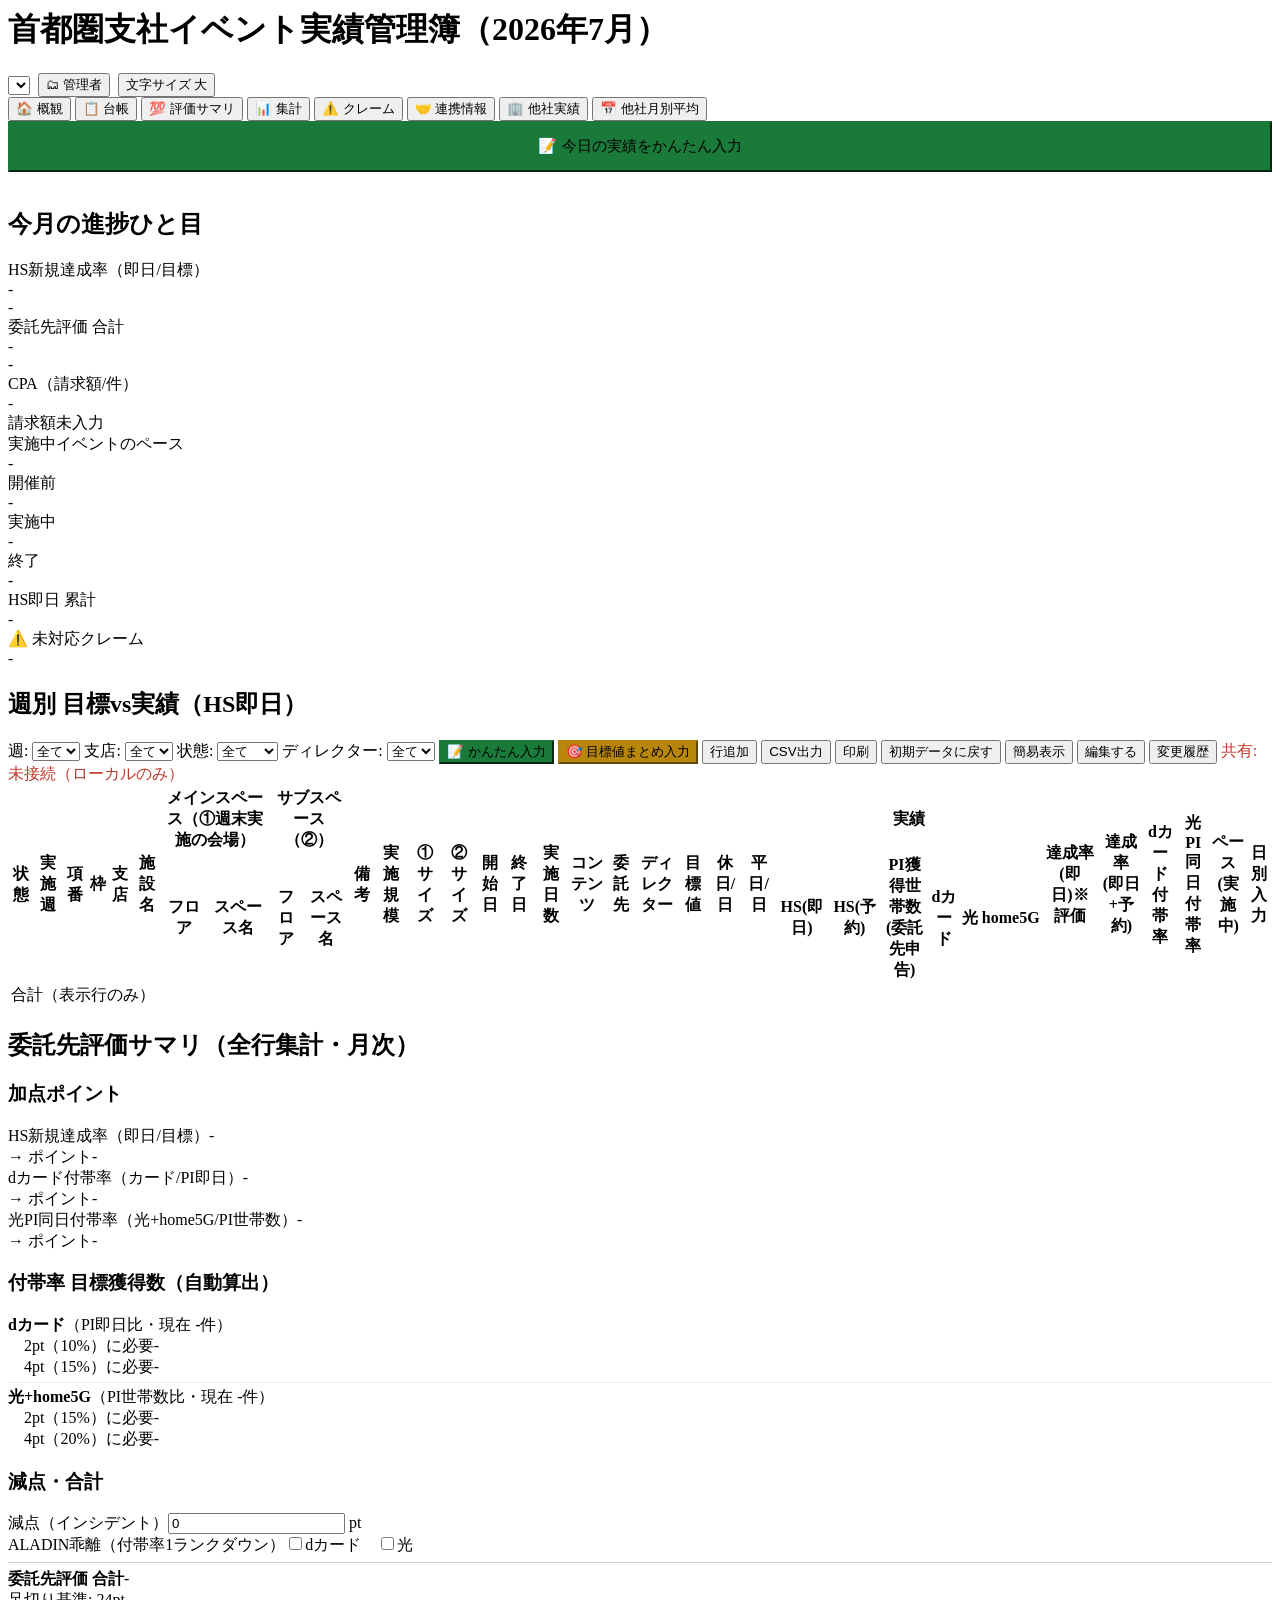
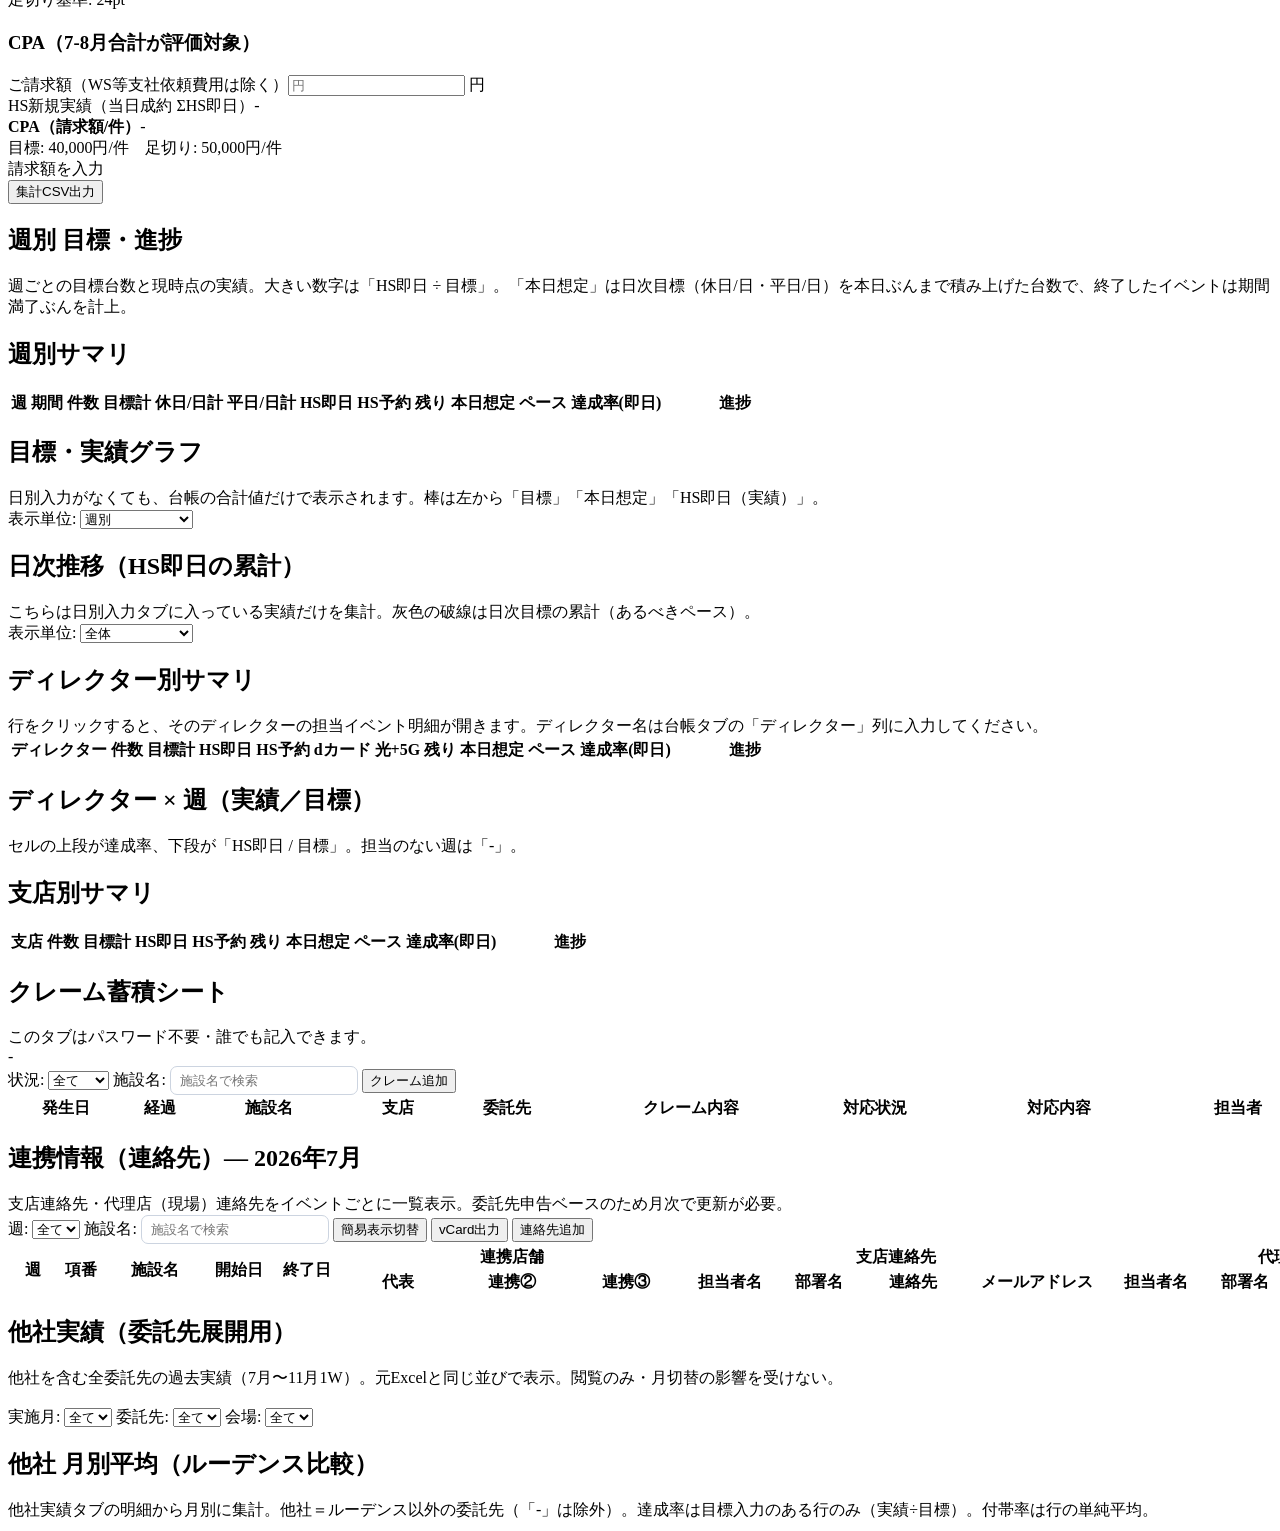
<file: src/body.html>
</head>
<body>
<div class="page">
<div class="app-header">
  <div class="app-header-top">
    <h1>首都圏支社イベント実績管理簿（<span id="monthTitleText">2026年7月</span>）</h1>
    <div style="display:flex;gap:8px;align-items:center;">
      <select id="monthSelect" onchange="switchMonth(this.value)" style="font-weight:700;"></select>
      <button class="sec mini-btn" id="roleBtn" onclick="openRolePicker()">🗂 管理者</button>
      <button class="sec mini-btn" id="fontBtn" onclick="toggleFontSize()">文字サイズ 大</button>
    </div>
  </div>
  <div class="tabs">
    <button class="tab-btn active" data-tab="overview" onclick="switchTab('overview')">🏠 概観</button>
    <button class="tab-btn" data-tab="ledger" data-field-hide="1" onclick="switchTab('ledger')">📋 台帳</button>
    <button class="tab-btn" data-tab="eval" data-field-hide="1" onclick="switchTab('eval')">💯 評価サマリ</button>
    <button class="tab-btn" data-tab="summary" data-field-hide="1" onclick="switchTab('summary')">📊 集計</button>
    <button class="tab-btn" data-tab="claims" onclick="switchTab('claims')">⚠️ クレーム</button>
    <button class="tab-btn" data-tab="contacts" onclick="switchTab('contacts')">🤝 連携情報</button>
    <button class="tab-btn" data-tab="rivals" data-field-hide="1" onclick="switchTab('rivals')">🏢 他社実績</button>
    <button class="tab-btn" data-tab="rivalsMonthly" data-field-hide="1" onclick="switchTab('rivalsMonthly')">📅 他社月別平均</button>
  </div>
</div>

<div class="tab-panel" id="tab-overview">
<div id="todayCardHost"></div>
<div id="missingBanner"></div>
<button onclick="openEasy()" style="width:100%;background:#1a7a3a;border-color:#1a7a3a;font-size:15px;padding:14px;margin-bottom:16px;">📝 今日の実績をかんたん入力</button>
<h2>今月の進捗ひと目</h2>
<div class="kpi-grid">
  <div class="kpi-card">
    <div class="kpi-label">HS新規達成率（即日/目標）</div>
    <div class="kpi-value" id="ovHsRate">-</div>
    <div class="kpi-bar"><i id="ovHsBar" style="width:0%"></i></div>
    <div class="kpi-sub" id="ovHsRemain">-</div>
    <div class="hs-ladder" id="ovHsLadder"></div>
  </div>
  <div class="kpi-card">
    <div class="kpi-label">委託先評価 合計</div>
    <div class="kpi-value" id="ovTotalPt">-</div>
    <div class="kpi-sub" id="ovPtVerdict">-</div>
  </div>
  <div class="kpi-card">
    <div class="kpi-label">CPA（請求額/件）</div>
    <div class="kpi-value" id="ovCpa">-</div>
    <div class="kpi-sub" id="ovCpaVerdict">請求額未入力</div>
  </div>
  <div class="kpi-card">
    <div class="kpi-label">実施中イベントのペース</div>
    <div class="kpi-value" id="ovPaceCount">-</div>
    <div class="pace-chip-row" id="ovPaceChips"></div>
  </div>
</div>
<div class="kpi-grid">
  <div class="kpi-card small"><div class="kpi-label">開催前</div><div class="kpi-value" id="ovCountBefore">-</div></div>
  <div class="kpi-card small"><div class="kpi-label">実施中</div><div class="kpi-value" id="ovCountOngoing">-</div></div>
  <div class="kpi-card small"><div class="kpi-label">終了</div><div class="kpi-value" id="ovCountDone">-</div></div>
  <div class="kpi-card small"><div class="kpi-label">HS即日 累計</div><div class="kpi-value" id="ovHsCount2">-</div></div>
  <div class="kpi-card small" style="cursor:pointer;" onclick="switchTab('claims')"><div class="kpi-label">⚠️ 未対応クレーム</div><div class="kpi-value" id="ovClaimsPending">-</div></div>
</div>
<h2>週別 目標vs実績（HS即日）</h2>
<div class="kpi-card" id="ovWeekChart"></div>
</div><!-- /tab-overview -->

<div class="tab-panel tab-hidden" id="tab-ledger">
<div class="rules" id="rulesBox"></div>

<div class="toolbar">
  <label>週: <select id="fWeek" onchange="applyFilter()"><option value="">全て</option></select></label>
  <label>支店: <select id="fBranch" onchange="applyFilter()"><option value="">全て</option></select></label>
  <label>状態: <select id="fStatus" onchange="applyFilter()"><option value="">全て</option><option>開催前</option><option>実施中</option><option>終了</option></select></label>
  <label>ディレクター: <select id="fDirector" onchange="applyFilter()"><option value="">全て</option></select></label>
  <button onclick="openEasy()" style="background:#1a7a3a;border-color:#1a7a3a;">📝 かんたん入力</button>
  <button id="targetBulkBtn" onclick="openTargetBulk()" style="background:#b8860b;border-color:#b8860b;">🎯 目標値まとめ入力</button>
  <button id="addRowBtn" onclick="addRow();saveAll()">行追加</button>
  <button class="sec" onclick="exportCsv()">CSV出力</button>
  <button class="sec" onclick="window.print()">印刷</button>
  <button class="danger" id="resetBtn" onclick="resetAll()">初期データに戻す</button>
  <button class="sec" id="simpleBtn" onclick="toggleSimple()">簡易表示</button>
  <button class="lockbtn" id="lockBtn" onclick="onLockBtn()">編集する</button>
  <button class="sec" onclick="openHistory()">変更履歴</button>
  <span class="savemsg" id="editorNameLabel" style="cursor:pointer;text-decoration:underline;" onclick="promptEditorName()"></span>
  <span class="savemsg" id="syncMsg" style="color:#c0392b;">共有: 未接続（ローカルのみ）</span>
  <span class="savemsg" id="lastSavedMsg"></span>
  <span class="savemsg" id="netMsg" style="color:#c0392b;font-weight:700;"></span>
</div>

<div class="wrap">
<table id="ledger">
  <thead>
    <tr>
      <th rowspan="2">状態</th>
      <th rowspan="2">実施週</th>
      <th rowspan="2" class="detail-col">項番</th>
      <th rowspan="2" class="detail-col">枠</th>
      <th rowspan="2">支店</th>
      <th rowspan="2">施設名</th>
      <th colspan="2" class="detail-col">メインスペース（①週末実施の会場）</th>
      <th colspan="2" class="detail-col">サブスペース（②）</th>
      <th rowspan="2" class="detail-col">備考</th>
      <th rowspan="2" class="detail-col">実施規模</th>
      <th rowspan="2" class="detail-col">①サイズ</th>
      <th rowspan="2" class="detail-col">②サイズ</th>
      <th rowspan="2">開始日</th>
      <th rowspan="2">終了日</th>
      <th rowspan="2" class="detail-col">実施日数</th>
      <th rowspan="2" class="detail-col">コンテンツ</th>
      <th rowspan="2">委託先</th>
      <th rowspan="2">ディレクター</th>
      <th rowspan="2">目標値</th>
      <th rowspan="2" class="detail-col">休日/日</th>
      <th rowspan="2" class="detail-col">平日/日</th>
      <th colspan="6" class="grp-actual">実績</th>
      <th rowspan="2" class="grp-rate">達成率<br>(即日)※評価</th>
      <th rowspan="2" class="grp-rate detail-col">達成率<br>(即日+予約)</th>
      <th rowspan="2" class="grp-rate detail-col">dカード<br>付帯率</th>
      <th rowspan="2" class="grp-rate detail-col">光PI同日<br>付帯率</th>
      <th rowspan="2" class="grp-rate">ペース<br>(実施中)</th>
      <th rowspan="2">日別<br>入力</th>
    </tr>
    <tr>
      <th class="detail-col">フロア</th><th class="detail-col">スペース名</th>
      <th class="detail-col">フロア</th><th class="detail-col">スペース名</th>
      <th class="grp-actual">HS(即日)</th>
      <th class="grp-actual">HS(予約)</th>
      <th class="grp-actual detail-col">PI獲得世帯数<br>(委託先申告)</th>
      <th class="grp-actual detail-col">dカード</th>
      <th class="grp-actual detail-col">光</th>
      <th class="grp-actual detail-col">home5G</th>
    </tr>
  </thead>
  <tbody></tbody>
  <tfoot>
    <tr>
      <td colspan="20">合計（表示行のみ）</td>
      <td class="num" id="sumTarget"></td>
      <td colspan="2"></td>
      <td class="num" id="sumPi1"></td>
      <td class="num" id="sumPi2"></td>
      <td class="num" id="sumSetai"></td>
      <td class="num" id="sumCard"></td>
      <td class="num" id="sumHikari"></td>
      <td class="num" id="sumH5g"></td>
      <td class="calc" id="totalRate1"></td>
      <td class="calc detail-col" id="totalRate2"></td>
      <td class="calc detail-col" id="totalCardRate"></td>
      <td class="calc detail-col" id="totalFutai"></td>
      <td class="calc"></td>
      <td></td>
    </tr>
  </tfoot>
</table>
</div>
</div><!-- /tab-ledger -->

<div class="tab-panel tab-hidden" id="tab-eval">
<h2>委託先評価サマリ（全行集計・月次）</h2>
<div class="sub" id="evPeriodNote" style="display:none;"></div>
<div class="panel">
  <div class="card">
    <h3>加点ポイント</h3>
    <div class="row"><span>HS新規達成率（即日/目標）</span><span class="v" id="evHsRate">-</span></div>
    <div class="row"><span id="evHsPtLabel">→ ポイント</span><span class="v pt" id="evHsPt">-</span></div>
    <div class="row"><span>dカード付帯率（カード/PI即日）</span><span class="v" id="evCardRate">-</span></div>
    <div class="row"><span id="evCardPtLabel">→ ポイント</span><span class="v pt" id="evCardPt">-</span></div>
    <div class="row"><span>光PI同日付帯率（光+home5G/PI世帯数）</span><span class="v" id="evHikariRate">-</span></div>
    <div class="row"><span id="evHikariPtLabel">→ ポイント</span><span class="v pt" id="evHikariPt">-</span></div>
  </div>
  <div class="card">
    <h3>付帯率 目標獲得数（自動算出）</h3>
    <div class="row"><span><b>dカード</b>（PI即日比・現在 <span id="tgCardNow">-</span>件）</span><span></span></div>
    <div class="row"><span id="tgCard10Label">　2pt（10%）に必要</span><span class="v" id="tgCard10">-</span></div>
    <div class="row"><span id="tgCard15Label">　4pt（15%）に必要</span><span class="v" id="tgCard15">-</span></div>
    <div class="row" style="border-top:1px solid #eee;margin-top:4px;padding-top:4px;"><span><b>光+home5G</b>（PI世帯数比・現在 <span id="tgHikariNow">-</span>件）</span><span></span></div>
    <div class="row"><span id="tgHikari15Label">　2pt（15%）に必要</span><span class="v" id="tgHikari15">-</span></div>
    <div class="row"><span id="tgHikari20Label">　4pt（20%）に必要</span><span class="v" id="tgHikari20">-</span></div>
  </div>
  <div class="card">
    <h3>減点・合計</h3>
    <div class="row"><span id="evMinusLabel">減点（インシデント）</span><span><input type="number" id="evMinus" value="0" min="0" oninput="updateAll();saveAll()"> pt</span></div>
    <div class="row" id="evAladinRow"><span>ALADIN乖離（付帯率1ランクダウン）</span><span><label><input type="checkbox" id="evAladinCard" onchange="updateAll();saveAll()" style="width:auto">dカード</label>　<label><input type="checkbox" id="evAladinHikari" onchange="updateAll();saveAll()" style="width:auto">光</label></span></div>
    <div class="sub" id="evIncidentHint" style="display:none;margin:2px 0 6px;font-size:12px;"></div>
    <div class="row" id="evEventPenaltyRow" style="display:none;"><span>【開催毎】HS新規未達ペナルティ（自動）</span><span class="v pt" id="evEventPenalty">0pt</span></div>
    <div class="sub" id="evEventPenaltyList" style="display:none;margin:2px 0 6px;font-size:12px;"></div>
    <div class="row" style="border-top:1px solid #ccc;margin-top:6px;padding-top:6px;"><span><b>委託先評価 合計</b></span><span class="v pt" id="evTotalPt">-</span></div>
    <div class="verdict" id="evPtVerdict">足切り基準: 24pt</div>
  </div>
  <div class="card">
    <h3 id="evCpaTitle">CPA（7-8月合計が評価対象）</h3>
    <div class="row"><span>ご請求額（WS等支社依頼費用は除く）</span><span><input type="number" id="evBilling" value="" placeholder="円" oninput="updateAll();saveAll()"> 円</span></div>
    <div class="row"><span>HS新規実績（当日成約 ΣHS即日）</span><span class="v" id="evHsCount">-</span></div>
    <div class="row"><span><b>CPA（請求額/件）</b></span><span class="v pt" id="evCpa">-</span></div>
    <div class="row"><span id="evCpaRule">目標: 40,000円/件　足切り: 50,000円/件</span><span></span></div>
    <div class="verdict" id="evCpaVerdict">請求額を入力</div>
  </div>
</div>
</div><!-- /tab-eval -->

<div class="tab-panel tab-hidden" id="tab-summary">
<div class="toolbar">
  <button class="sec" onclick="exportSummaryCsv()">集計CSV出力</button>
</div>

<h2>週別 目標・進捗</h2>
<div class="sub">週ごとの目標台数と現時点の実績。大きい数字は「HS即日 ÷ 目標」。「本日想定」は日次目標（休日/日・平日/日）を本日ぶんまで積み上げた台数で、終了したイベントは期間満了ぶんを計上。</div>
<div id="weekCards" class="wk-grid"></div>

<h2>週別サマリ</h2>
<div class="wrap">
<table class="mini" id="weekSummary">
  <thead><tr><th>週</th><th>期間</th><th>件数</th><th>目標計</th><th>休日/日計</th><th>平日/日計</th><th>HS即日</th><th>HS予約</th><th>残り</th><th>本日想定</th><th>ペース</th><th>達成率(即日)</th><th style="min-width:140px">進捗</th></tr></thead>
  <tbody></tbody>
  <tfoot></tfoot>
</table>
</div>

<h2>目標・実績グラフ</h2>
<div class="sub">日別入力がなくても、台帳の合計値だけで表示されます。棒は左から「目標」「本日想定」「HS即日（実績）」。</div>
<div class="toolbar">
  <label>表示単位: <select id="barMode" onchange="renderGroupBarChart(summaryRows())"><option value="week">週別</option><option value="director">ディレクター別</option><option value="branch">支店別</option></select></label>
</div>
<div class="trend-box" id="groupBarChart"></div>

<h2>日次推移（HS即日の累計）</h2>
<div class="sub">こちらは日別入力タブに入っている実績だけを集計。灰色の破線は日次目標の累計（あるべきペース）。</div>
<div class="toolbar">
  <label>表示単位: <select id="trendMode" onchange="renderTrendChart(summaryRows())"><option value="all">全体</option><option value="week">週別</option><option value="director">ディレクター別</option></select></label>
</div>
<div class="trend-box" id="trendChart"></div>

<h2>ディレクター別サマリ</h2>
<div class="sub">行をクリックすると、そのディレクターの担当イベント明細が開きます。ディレクター名は台帳タブの「ディレクター」列に入力してください。</div>
<div class="wrap">
<table class="mini" id="directorSummary">
  <thead><tr><th>ディレクター</th><th>件数</th><th>目標計</th><th>HS即日</th><th>HS予約</th><th>dカード</th><th>光+5G</th><th>残り</th><th>本日想定</th><th>ペース</th><th>達成率(即日)</th><th style="min-width:140px">進捗</th></tr></thead>
  <tbody></tbody>
  <tfoot></tfoot>
</table>
</div>

<h2>ディレクター × 週（実績／目標）</h2>
<div class="sub">セルの上段が達成率、下段が「HS即日 / 目標」。担当のない週は「-」。</div>
<div class="wrap">
<table class="mini" id="dirWeekMatrix">
  <thead></thead>
  <tbody></tbody>
</table>
</div>

<h2>支店別サマリ</h2>
<div class="wrap">
<table class="mini" id="branchSummary">
  <thead><tr><th>支店</th><th>件数</th><th>目標計</th><th>HS即日</th><th>HS予約</th><th>残り</th><th>本日想定</th><th>ペース</th><th>達成率(即日)</th><th style="min-width:140px">進捗</th></tr></thead>
  <tbody></tbody>
  <tfoot></tfoot>
</table>
</div>
</div><!-- /tab-summary -->

<div class="tab-panel tab-hidden" id="tab-claims">
<h2>クレーム蓄積シート</h2>
<div class="sub">このタブはパスワード不要・誰でも記入できます。</div>
<div class="sub" id="claimsSummary">-</div>
<div class="toolbar">
  <label>状況: <select id="clStatusFilter" onchange="applyClaimFilter()"><option value="">全て</option><option>未対応</option><option>対応中</option><option>対応済</option></select></label>
  <label>施設名: <input type="text" id="clFacilitySearch" placeholder="施設名で検索" oninput="applyClaimFilter()" style="padding:6px 9px;font-size:13px;border:1px solid #ccd4e0;border-radius:7px;"></label>
  <button id="addClaimBtn" onclick="if(getEditorName()==='不明')promptEditorName();addClaimRow();saveAll()">クレーム追加</button>
</div>
<div class="wrap">
<table id="claimsTable">
  <thead>
    <tr>
      <th style="min-width:110px">発生日</th>
      <th style="min-width:70px">経過</th>
      <th style="min-width:140px">施設名</th>
      <th style="min-width:110px">支店</th>
      <th style="min-width:100px">委託先</th>
      <th style="min-width:260px">クレーム内容</th>
      <th style="min-width:100px">対応状況</th>
      <th style="min-width:260px">対応内容</th>
      <th style="min-width:90px">担当者</th>
    </tr>
  </thead>
  <tbody></tbody>
</table>
</div>
</div><!-- /tab-claims -->

<div class="tab-panel tab-hidden" id="tab-contacts">
<h2>連携情報（連絡先）— <span id="monthTitleText2">2026年7月</span></h2>
<div class="sub">支店連絡先・代理店（現場）連絡先をイベントごとに一覧表示。委託先申告ベースのため月次で更新が必要。</div>
<div class="toolbar">
  <label>週: <select id="cWeekFilter" onchange="applyContactFilter()"><option value="">全て</option></select></label>
  <label>施設名: <input type="text" id="cFacilitySearch" placeholder="施設名で検索" oninput="applyContactFilter()" style="padding:6px 9px;font-size:13px;border:1px solid #ccd4e0;border-radius:7px;"></label>
  <button class="sec" onclick="toggleSimple()">簡易表示切替</button>
  <button class="sec" onclick="exportContactsVcf()">vCard出力</button>
  <button id="addContactBtn" onclick="addContactRow();saveAll()">連絡先追加</button>
</div>
<div class="wrap">
<table id="contactsTable" class="pre-wrap-table">
  <thead>
    <tr>
      <th rowspan="2" style="min-width:44px">週</th>
      <th rowspan="2" class="detail-col" style="min-width:44px">項番</th>
      <th rowspan="2" style="min-width:96px">施設名</th>
      <th rowspan="2" class="detail-col" style="min-width:64px">開始日</th>
      <th rowspan="2" class="detail-col" style="min-width:64px">終了日</th>
      <th colspan="3" class="detail-col">連携店舗</th>
      <th colspan="4" class="grp-actual">支店連絡先</th>
      <th colspan="4" class="grp-rate">代理店さま連絡先</th>
      <th rowspan="2" class="detail-col" style="min-width:120px">備考</th>
    </tr>
    <tr>
      <th class="detail-col" style="min-width:110px">代表</th>
      <th class="detail-col" style="min-width:110px">連携②</th>
      <th class="detail-col" style="min-width:110px">連携③</th>
      <th class="grp-actual" style="min-width:90px">担当者名</th>
      <th class="grp-actual detail-col" style="min-width:80px">部署名</th>
      <th class="grp-actual" style="min-width:100px">連絡先</th>
      <th class="grp-actual detail-col" style="min-width:140px">メールアドレス</th>
      <th class="grp-rate" style="min-width:90px">担当者名</th>
      <th class="grp-rate detail-col" style="min-width:80px">部署名</th>
      <th class="grp-rate" style="min-width:100px">連絡先</th>
      <th class="grp-rate detail-col" style="min-width:140px">メールアドレス</th>
    </tr>
  </thead>
  <tbody></tbody>
</table>
</div>
</div><!-- /tab-contacts -->

<div class="tab-panel tab-hidden" id="tab-rivals">
<h2>他社実績（委託先展開用）</h2>
<div class="sub">他社を含む全委託先の過去実績（7月〜11月1W）。元Excelと同じ並びで表示。閲覧のみ・月切替の影響を受けない。</div>
<div class="wrap" style="max-height:none;margin-bottom:18px;">
<table id="rivalsSummary"><thead></thead><tbody></tbody></table>
</div>
<div class="toolbar">
  <label>実施月: <select id="rvMonth" onchange="applyRivalsFilter()"><option value="">全て</option></select></label>
  <label>委託先: <select id="rvAgent" onchange="applyRivalsFilter()"><option value="">全て</option></select></label>
  <label>会場: <select id="rvFacility" onchange="applyRivalsFilter()"><option value="">全て</option></select></label>
</div>
<div class="wrap">
<table id="rivalsDetail"><thead></thead><tbody></tbody></table>
</div>
</div><!-- /tab-rivals -->

<div class="tab-panel tab-hidden" id="tab-rivalsMonthly">
<h2>他社 月別平均（ルーデンス比較）</h2>
<div class="sub">他社実績タブの明細から月別に集計。他社＝ルーデンス以外の委託先（「-」は除外）。達成率は目標入力のある行のみ（実績÷目標）。付帯率は行の単純平均。</div>
<div class="wrap" style="max-height:none;">
<table id="rivalsMonthlyTable"><thead></thead><tbody></tbody></table>
</div>
<div class="sub" id="rivalsMonthlyNote" style="margin-top:10px;"></div>
</div><!-- /tab-rivalsMonthly -->

</div><!-- /.page -->

<div id="toastHost" class="toast-host"></div>

<datalist id="dirList"></datalist>

<div id="easyModal" class="modal-bg" style="display:none" onclick="if(event.target===this)closeEasy()">
  <div class="modal" style="width:min(420px,92vw);">
    <div class="modal-head"><b>かんたん入力</b><button class="sec" onclick="closeEasy()">閉じる</button></div>
    <div class="sub">施設と日付を選んで数字をポン。保存すると即反映されます。</div>
    <div id="ezLockMsg" class="verdict ng" style="display:none;">お名前を登録すると入力できます（パスワードは不要です）。<button class="sec mini-btn" style="margin-left:6px;" onclick="ensureEditorName()">お名前を登録</button></div>
    <div class="ez-field">
      <label>施設（実施中を優先表示）</label>
      <select id="ezFacility" onchange="onEzFacilityChange()"></select>
    </div>
    <div class="ez-field">
      <label>日付</label>
      <input type="date" id="ezDate" onchange="onEzDateChange()">
    </div>
    <div class="sub" id="ezTargetHint" style="margin-bottom:6px;"></div>
    <div id="ezFields"></div>
    <button id="ezSaveBtn" onclick="saveEasyInput()" style="width:100%;margin-top:14px;font-size:15px;padding:13px;">この内容を保存</button>
  </div>
</div>

<div id="dayModal" class="modal-bg" style="display:none" onclick="if(event.target===this)closeDaily()">
  <div class="modal">
    <div class="modal-head"><b id="dmTitle"></b><button class="sec" onclick="closeDaily()">閉じる</button></div>
    <div class="sub">日毎に入力すると行の実績合計に自動反映。日次目標: 土日=休日/日、平日=平日/日。</div>
    <div id="dmBody"></div>
  </div>
</div>

<div id="targetModal" class="modal-bg" style="display:none" onclick="if(event.target===this)closeTargetBulk()">
  <div class="modal" style="min-width:min(760px,94vw);">
    <div class="modal-head"><b>目標値まとめ入力</b><button class="sec" onclick="closeTargetBulk()">閉じる</button></div>
    <div class="sub">施設名・期間を見ながら目標値/休日目標/平日目標をまとめて入力できます。空欄のまま保存すると未入力扱いのままになります。</div>
    <label style="font-size:12px;color:var(--muted);display:flex;align-items:center;gap:6px;margin-bottom:10px;">
      <input type="checkbox" id="tbMissingOnly" checked onchange="renderTargetBulk()"> 未入力の行だけ表示
    </label>
    <div class="wrap" style="max-height:60vh;">
    <table id="targetBulkTable">
      <thead><tr><th>施設名</th><th>期間</th><th style="min-width:90px">目標値</th><th style="min-width:90px">休日/日</th><th style="min-width:90px">平日/日</th></tr></thead>
      <tbody></tbody>
    </table>
    </div>
    <div style="margin-top:14px;display:flex;gap:8px;">
      <button onclick="saveTargetBulk()">保存して反映</button>
      <button class="sec" onclick="closeTargetBulk()">キャンセル</button>
    </div>
  </div>
</div>

<div id="historyModal" class="modal-bg" style="display:none" onclick="if(event.target===this)closeHistory()">
  <div class="modal" style="min-width:min(720px,92vw);">
    <div class="modal-head"><b>変更履歴（直近40件・共有）</b><button class="sec" onclick="closeHistory()">閉じる</button></div>
    <div class="sub">「この内容に戻す」は編集ロック解除中のみ操作可。復元も履歴に記録される。</div>
    <div id="historyBody" style="max-height:70vh;overflow:auto;"></div>
  </div>
</div>

<div id="roleModal" class="modal-bg" style="display:none">
  <div class="modal" style="width:min(420px,92vw);">
    <div class="modal-head"><b>どちらの立場で使いますか？</b></div>
    <div class="sub">あとからヘッダーのボタンでいつでも切替えられます。</div>
    <button class="role-pick" onclick="chooseRole('field')">
      <span class="role-pick-title">🚗 現場スタッフ</span>
      <span class="role-pick-note">今日の実績入力・クレーム記録・連絡先の確認だけ。台帳・評価サマリ・集計は隠します。</span>
    </button>
    <button class="role-pick sec" onclick="chooseRole('admin')">
      <span class="role-pick-title">🗂 管理者</span>
      <span class="role-pick-note">台帳・評価サマリ・集計を含む、すべての画面を表示します。</span>
    </button>
  </div>
</div>
</file>
